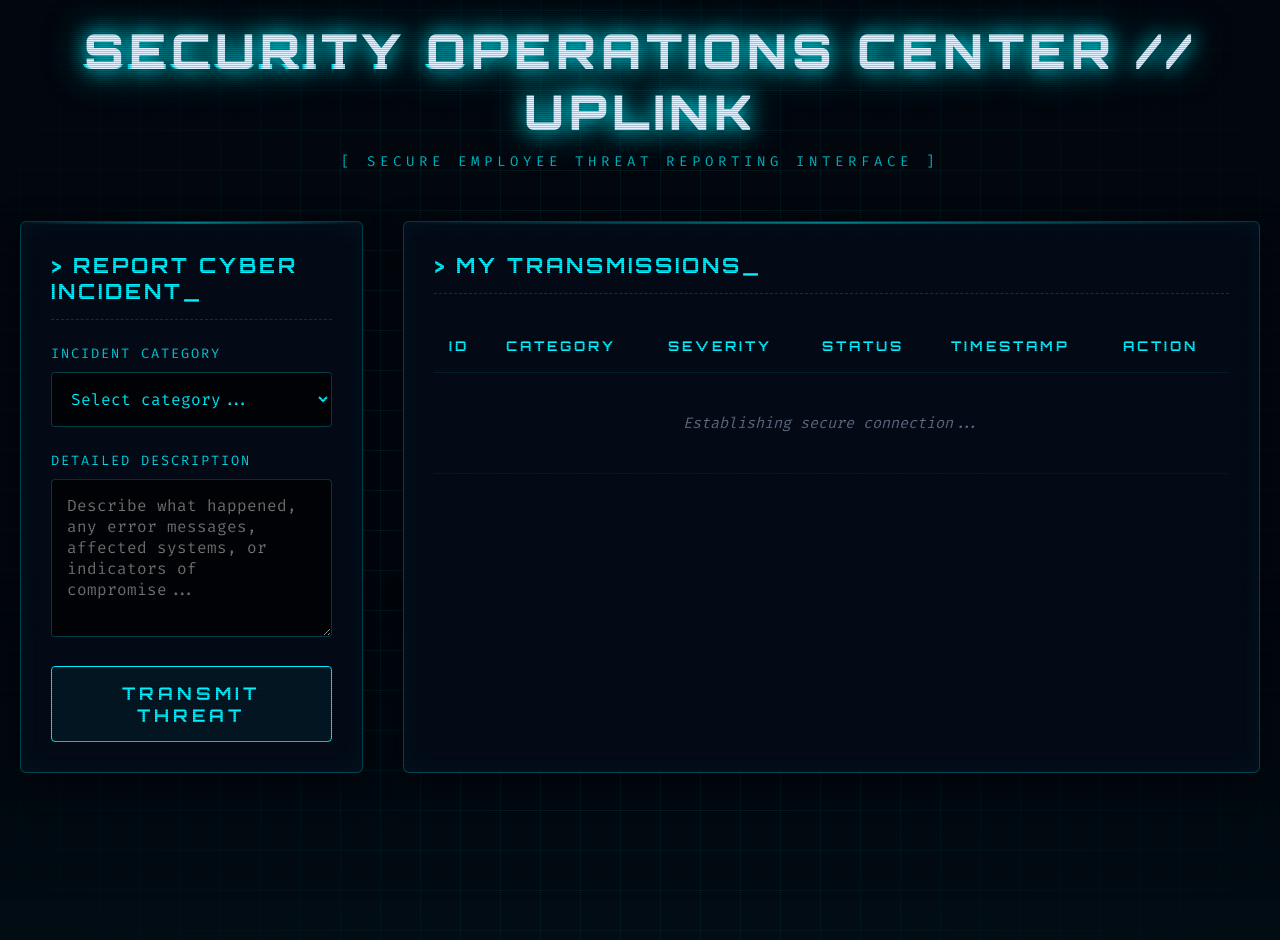
<file: index.html>
<!DOCTYPE html>
<html lang="en">

<head>
    <meta charset="UTF-8">
    <meta name="viewport" content="width=device-width, initial-scale=1.0">
    <title>Security Operations Center - Employee Terminal</title>
    <link rel="stylesheet" href="styles.css">
</head>

<body>

    <!-- Persistent Side Alert -->
    <div id="sideThreatAlert">
        <h3>⚠️ ACTIVE THREAT RADAR</h3>
        <p id="sideThreatMessage">No new threats.</p>
    </div>

    <div class="header">
        <h1 data-text="SECURITY OPERATIONS CENTER // UPLINK">SECURITY OPERATIONS CENTER // UPLINK</h1>
        <p>[ Secure Employee Threat Reporting Interface ]</p>
    </div>

    <div class="main-grid">
        <!-- Reporting Panel -->
        <div class="glass-panel">
            <h2>> Report Cyber Incident</h2>

            <div id="userThreatAlert">
                <h3>⚠️ Critical Threat Logged</h3>
                <p>AI Assessment: <strong id="alertSeverity">High</strong> severity. Security Operations Center team
                    notified.</p>
            </div>

            <form id="incidentForm">
                <div class="form-group">
                    <label for="type">Incident Category</label>
                    <select id="type" required>
                        <option value="">Select category...</option>
                        <option value="Phishing">Phishing / Suspicious Email</option>
                        <option value="Malware">Malware / Virus</option>
                        <option value="Unauthorized Access">Unauthorized Account Access</option>
                        <option value="Data Breach">Data Leak / Breach</option>
                        <option value="Social Engineering">Social Engineering</option>
                        <option value="Other">Other</option>
                    </select>
                </div>

                <div class="form-group">
                    <label for="description">Detailed Description</label>
                    <textarea id="description" rows="6" required
                        placeholder="Describe what happened, any error messages, affected systems, or indicators of compromise..."></textarea>
                </div>

                <button type="submit" id="submitBtn">Transmit Threat</button>
            </form>

            <div id="toastMessage" class="toast"></div>
        </div>

        <!-- Tracking Panel -->
        <div class="glass-panel">
            <h2>> My Transmissions</h2>
            <table>
                <thead>
                    <tr>
                        <th>ID</th>
                        <th>Category</th>
                        <th>Severity</th>
                        <th>Status</th>
                        <th>Timestamp</th>
                        <th>Action</th>
                    </tr>
                </thead>
                <tbody id="incidentTableBody">
                    <tr>
                        <td colspan="6" class="empty-state">Establishing secure connection...</td>
                    </tr>
                </tbody>
            </table>
        </div>
    </div>

    <script>
        // --- Incident Reporting Logic ---
        document.getElementById('incidentForm').addEventListener('submit', async function (e) {
            e.preventDefault();

            const type = document.getElementById('type').value;
            const description = document.getElementById('description').value;
            const toast = document.getElementById('toastMessage');
            const btn = document.getElementById('submitBtn');
            const alertBox = document.getElementById('userThreatAlert');

            btn.disabled = true;
            btn.innerText = "Transmitting...";
            toast.style.display = 'none';
            alertBox.style.display = 'none';

            try {
                const response = await fetch('api/report_incident.php', {
                    method: 'POST',
                    headers: { 'Content-Type': 'application/json' },
                    body: JSON.stringify({ type, description })
                });

                const data = await response.json();

                if (data.status === 'success') {
                    document.getElementById('incidentForm').reset();

                    // Show critical alert to user if AI flags it
                    if (data.data.severity === 'High' || data.data.severity === 'Critical') {
                        document.getElementById('alertSeverity').innerText = data.data.severity;
                        alertBox.style.display = 'block';
                    } else {
                        toast.className = 'toast success';
                        toast.innerHTML = `Transmission successful. AI Severity: <strong>${data.data.severity}</strong>`;
                        toast.style.display = 'block';
                    }

                    // Refresh table immediately
                    loadMyIncidents();
                } else {
                    toast.className = 'toast error';
                    toast.innerText = `Error: ${data.message}`;
                    toast.style.display = 'block';
                }
            } catch (error) {
                toast.className = 'toast error';
                toast.innerText = 'Network communication failed.';
                toast.style.display = 'block';
            } finally {
                btn.disabled = false;
                btn.innerText = "Transmit Data";
                setTimeout(() => { toast.style.display = 'none'; }, 5000);
            }
        });

        // --- Incident Tracking Logic ---
        async function loadMyIncidents() {
            try {
                const response = await fetch('api/get_incidents.php?role=employee');
                const result = await response.json();

                const tbody = document.getElementById('incidentTableBody');
                tbody.innerHTML = '';

                let activeHighThreatsCount = 0;

                if (result.status === 'success' && result.data.length > 0) {
                    let seq = 1;
                    result.data.forEach(inc => {
                        if ((inc.severity === 'High' || inc.severity === 'Critical') && inc.status !== 'Resolved') {
                            activeHighThreatsCount++;
                        }

                        const tr = document.createElement('tr');
                        const sevClass = inc.severity.toLowerCase();
                        const statusClass = inc.status.toLowerCase();

                        tr.innerHTML = `
                    <td>#${seq++}</td>
                    <td>${inc.type}</td>
                    <td><span class="badge ${sevClass}">${inc.severity}</span></td>
                    <td><span class="status-badge ${statusClass}">${inc.status}</span></td>
                    <td>${new Date(inc.created_at).toLocaleString()}</td>
                    <td><button class="btn-delete" onclick="deleteIncident(${inc.id})">Withdraw</button></td>
                `;
                        tbody.appendChild(tr);
                    });
                } else {
                    tbody.innerHTML = `<tr><td colspan="6" class="empty-state">No transmissions found.</td></tr>`;
                }

                updateSideAlert(activeHighThreatsCount);

            } catch (e) {
                console.error("Failed to load incidents", e);
            }
        }

        function updateSideAlert(count) {
            const sideAlert = document.getElementById('sideThreatAlert');
            if (count > 0) {
                document.getElementById('sideThreatMessage').innerText = `You have ${count} Active High/Critical Threat(s) awaiting resolution by Security Operations Center.`;
                sideAlert.style.display = 'block';
            } else {
                sideAlert.style.display = 'none';
            }
        }

        // --- Delete Logic ---
        async function deleteIncident(id) {
            if (!confirm("Are you sure you want to withdraw this incident report?")) return;

            try {
                const response = await fetch('api/delete_incident.php', {
                    method: 'POST',
                    headers: { 'Content-Type': 'application/json' },
                    body: JSON.stringify({ id })
                });
                const result = await response.json();
                if (result.status === 'success') {
                    loadMyIncidents();
                } else {
                    alert("Failed to delete: " + result.message);
                }
            } catch (e) {
                alert("Network error.");
            }
        }

        // Initial load
        loadMyIncidents();
        setInterval(loadMyIncidents, 10000);
    </script>

</body>

</html>
</file>
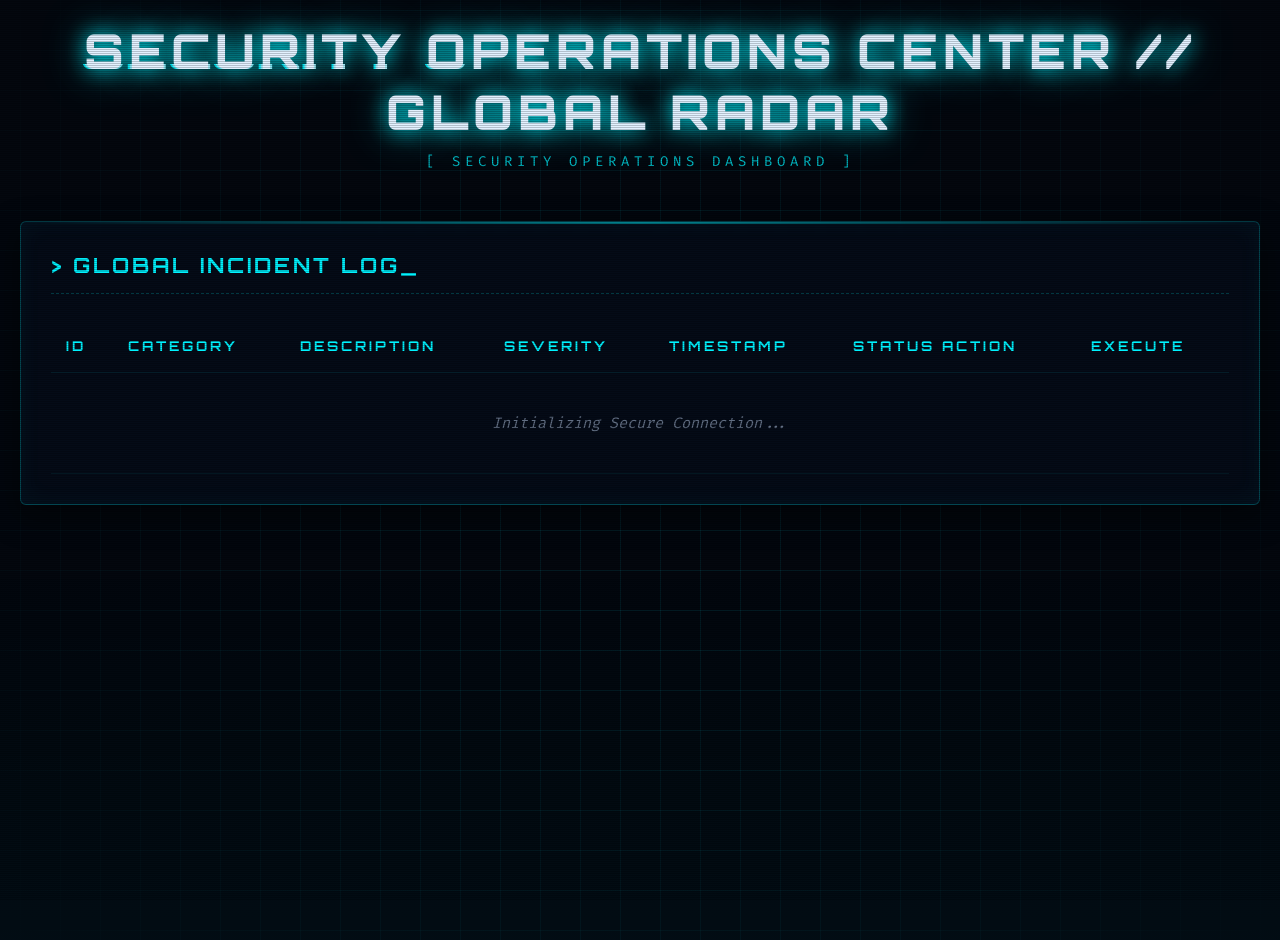
<file: admin.html>
<!DOCTYPE html>
<html lang="en">
<head>
    <meta charset="UTF-8">
    <meta name="viewport" content="width=device-width, initial-scale=1.0">
    <title>Security Operations Center - Global Command Center</title>
    <link rel="stylesheet" href="styles.css">
</head>
<body>

<!-- Critical Threat Overlay (Full Screen) -->
<div id="threatOverlay">
    <div id="threatModal">
        <h1>🚨 SYSTEM ALERT</h1>
        <p id="threatMessage">A new high-severity incident has been logged.</p>
        <button class="dismiss-btn" onclick="dismissFullScreenAlert()">Acknowledge & Transfer to Radar</button>
    </div>
</div>

<!-- Persistent Side Alert -->
<div id="sideThreatAlert">
    <h3>⚠️ ACTIVE THREAT RADAR</h3>
    <p id="sideThreatMessage">No new threats.</p>
</div>

<div class="container">
    <div class="header">
        <h1 data-text="SECURITY OPERATIONS CENTER // GLOBAL RADAR">SECURITY OPERATIONS CENTER // GLOBAL RADAR</h1>
        <p>[ Security Operations Dashboard ]</p>
    </div>

    <div class="glass-panel">
        <h2>> Global Incident Log</h2>
        <table>
            <thead>
                <tr>
                    <th>ID</th>
                    <th>Category</th>
                    <th>Description</th>
                    <th>Severity</th>
                    <th>Timestamp</th>
                    <th>Status Action</th>
                    <th>Execute</th>
                </tr>
            </thead>
            <tbody id="incidentTableBody">
                <tr><td colspan="7" class="empty-state">Initializing Secure Connection...</td></tr>
            </tbody>
        </table>
    </div>
</div>

<script>
let lastCheckTime = new Date().toISOString().slice(0, 19).replace('T', ' ');
let hasSeenFullScreenAlert = false;

// Initialize alert sound (optional if browser allows)
const alertAudio = new Audio('[data-uri]'); 

// Load all incidents
async function loadIncidents() {
    try {
        const response = await fetch('api/get_incidents.php'); // Admin gets all
        const result = await response.json();
        
        if (result.status === 'success') {
            renderTable(result.data);
        }
    } catch (e) {
        console.error("Failed to load incidents");
    }
}

function getStatusClass(status) {
    switch(status) {
        case 'Pending': return 'pending';
        case 'Investigating': return 'investigating';
        case 'Resolved': return 'resolved';
        default: return '';
    }
}

function renderTable(incidents) {
    const tbody = document.getElementById('incidentTableBody');
    tbody.innerHTML = '';
    
    let activeHighThreatsCount = 0;

    if(incidents.length === 0) {
        tbody.innerHTML = `<tr><td colspan="7" class="empty-state">No incidents in database.</td></tr>`;
        updateSideAlert(0);
        return;
    }

    let seq = 1;
    incidents.forEach(inc => {
        if ((inc.severity === 'High' || inc.severity === 'Critical') && inc.status !== 'Resolved') {
            activeHighThreatsCount++;
        }

        const tr = document.createElement('tr');
        const sevClass = inc.severity.toLowerCase();
        const statusClass = getStatusClass(inc.status);
        
        tr.innerHTML = `
            <td>#${seq++}</td>
            <td><strong>${inc.type}</strong></td>
            <td>
                ${inc.description}
            </td>
            <td><span class="badge ${sevClass}">${inc.severity}</span></td>
            <td>${new Date(inc.created_at).toLocaleString()}</td>
            <td>
                <select class="status-select ${statusClass}" onchange="updateStatus(${inc.id}, this.value, this)">
                    <option value="Pending" ${inc.status === 'Pending' ? 'selected' : ''}>Pending</option>
                    <option value="Investigating" ${inc.status === 'Investigating' ? 'selected' : ''}>Investigating</option>
                    <option value="Resolved" ${inc.status === 'Resolved' ? 'selected' : ''}>Resolved</option>
                </select>
            </td>
            <td>
                <button class="btn-delete" onclick="deleteIncident(${inc.id})">PURGE</button>
            </td>
        `;
        tbody.appendChild(tr);
    });

    updateSideAlert(activeHighThreatsCount);
}

function updateSideAlert(count) {
    const sideAlert = document.getElementById('sideThreatAlert');
    if (count > 0) {
        document.getElementById('sideThreatMessage').innerText = `${count} Active High/Critical Threat(s) Unresolved.`;
        sideAlert.style.display = 'block';
    } else {
        sideAlert.style.display = 'none';
    }
}

// Update Status via AJAX
async function updateStatus(id, status, selectElement) {
    try {
        await fetch('api/update_status.php', {
            method: 'POST',
            headers: { 'Content-Type': 'application/json' },
            body: JSON.stringify({ id, status })
        });
        
        selectElement.className = `status-select ${getStatusClass(status)}`;
        // Instantly reload incidents to update the radar count
        loadIncidents();
    } catch (e) {
        console.error("Failed to update status");
    }
}

// Delete Logic
async function deleteIncident(id) {
    if(!confirm(`CRITICAL: Are you sure you want to purge Incident #${id} from the database?`)) return;
    
    try {
        const response = await fetch('api/delete_incident.php', {
            method: 'POST',
            headers: { 'Content-Type': 'application/json' },
            body: JSON.stringify({ id })
        });
        const result = await response.json();
        if(result.status === 'success') {
            loadIncidents();
        } else {
            alert("Failed to purge: " + result.message);
        }
    } catch(e) {
        alert("Network error.");
    }
}

// Real-Time Polling for Alerts
async function pollAlerts() {
    try {
        const response = await fetch(`api/poll_alerts.php?last_check=${encodeURIComponent(lastCheckTime)}`);
        const result = await response.json();
        
        if (result.status === 'success') {
            lastCheckTime = result.timestamp;
            
            if (result.alerts && result.alerts.length > 0) {
                const latestAlert = result.alerts[0];
                triggerAlert(latestAlert);
                loadIncidents(); // Refresh table immediately
            }
        }
    } catch (e) {
        console.error("Polling failed");
    }
}

function triggerAlert(alertData) {
    if (!hasSeenFullScreenAlert) {
        // Show Full Screen First Time
        const msg = `New ${alertData.severity} threat detected: ${alertData.type} (ID: #${alertData.id})`;
        document.getElementById('threatMessage').innerText = msg;
        document.getElementById('threatOverlay').style.display = 'block';
        try { alertAudio.play(); } catch(e) {}
    }
}

function dismissFullScreenAlert() {
    document.getElementById('threatOverlay').style.display = 'none';
    hasSeenFullScreenAlert = true; // Mark as seen
    // Radar side-alert is automatically shown by loadIncidents()
}

// Initialization
loadIncidents();

// Poll every 5 seconds
setInterval(pollAlerts, 5000);
// Refresh full list periodically
setInterval(loadIncidents, 10000); 
</script>

</body>
</html>
</file>
<file: styles.css>
@import url('https://fonts.googleapis.com/css2?family=Fira+Code:wght@400;600&family=Inter:wght@300;400;600;800&family=Orbitron:wght@400;700;900&display=swap');

:root {
    --bg-color: #03070e;
    --panel-bg: rgba(5, 12, 25, 0.85);
    --accent-cyan: #00f3ff;
    --accent-dark: #0093a0;
    --text-light: #8b9bb4;
    --text-white: #e2f1ff;
    --high-alert: #ff003c;
    --medium-alert: #fcee0a;
    --low-alert: #00ff55;
    --glass-border: rgba(0, 243, 255, 0.25);
    --grid-color: rgba(0, 243, 255, 0.08);
}

body { 
    font-family: 'Inter', sans-serif; 
    background-color: var(--bg-color);
    background-image: 
        radial-gradient(circle at 50% 50%, transparent 20%, #03070e 100%),
        linear-gradient(var(--grid-color) 1px, transparent 1px),
        linear-gradient(90deg, var(--grid-color) 1px, transparent 1px);
    background-size: 100% 100%, 40px 40px, 40px 40px;
    background-position: center, center, center;
    color: var(--text-white);
    margin: 0; 
    padding: 20px; 
    min-height: 100vh;
    position: relative;
    overflow-x: hidden;
}

/* CRT Scanline */
body::after {
    content: "";
    position: fixed;
    top: 0; left: 0; width: 100vw; height: 100vh;
    background: repeating-linear-gradient(
        0deg,
        rgba(0, 0, 0, 0.2),
        rgba(0, 0, 0, 0.2) 1px,
        transparent 1px,
        transparent 2px
    );
    pointer-events: none;
    z-index: 9999;
}

/* Scrolling Grid Animation Layer */
body::before {
    content: "";
    position: fixed;
    bottom: -100px;
    left: 0;
    width: 100vw;
    height: 50vh;
    background: linear-gradient(transparent 0%, var(--accent-cyan) 100%);
    opacity: 0.03;
    animation: scanGrid 5s linear infinite;
    pointer-events: none;
    z-index: 0;
}
@keyframes scanGrid {
    0% { transform: translateY(100%); opacity: 0; }
    50% { opacity: 0.05; }
    100% { transform: translateY(-200%); opacity: 0; }
}

.header {
    text-align: center;
    margin-bottom: 50px;
    text-transform: uppercase;
    letter-spacing: 5px;
    position: relative;
    z-index: 10;
}

.header h1 {
    font-family: 'Orbitron', sans-serif;
    color: var(--text-white);
    font-weight: 900;
    font-size: 3rem;
    margin: 0;
    text-shadow: 0 0 20px var(--accent-cyan), 0 0 40px var(--accent-dark);
    position: relative;
    display: inline-block;
}

/* Glitch Effect */
.header h1::before, .header h1::after {
    content: attr(data-text);
    position: absolute;
    top: 0;
    left: 0;
    width: 100%;
    height: 100%;
    z-index: -1;
}
.header h1::before {
    left: 2px;
    text-shadow: -2px 0 var(--high-alert);
    clip: rect(44px, 450px, 56px, 0);
    animation: glitch-anim 5s infinite linear alternate-reverse;
}
.header h1::after {
    left: -2px;
    text-shadow: -2px 0 var(--accent-cyan);
    clip: rect(44px, 450px, 56px, 0);
    animation: glitch-anim2 5s infinite linear alternate-reverse;
}

@keyframes glitch-anim {
    0% { clip: rect(10px, 9999px, 80px, 0); transform: skew(0.8deg); }
    5% { clip: rect(60px, 9999px, 14px, 0); transform: skew(0.3deg); }
    10% { clip: rect(20px, 9999px, 90px, 0); transform: skew(0.5deg); }
    15% { clip: rect(90px, 9999px, 30px, 0); transform: skew(0.1deg); }
    20% { clip: rect(50px, 9999px, 70px, 0); transform: skew(0.9deg); }
    100% { clip: rect(50px, 9999px, 70px, 0); transform: skew(0deg); }
}
@keyframes glitch-anim2 {
    0% { clip: rect(65px, 9999px, 100px, 0); transform: skew(0.5deg); }
    5% { clip: rect(30px, 9999px, 15px, 0); transform: skew(0.1deg); }
    10% { clip: rect(80px, 9999px, 60px, 0); transform: skew(0.8deg); }
    15% { clip: rect(20px, 9999px, 90px, 0); transform: skew(0.3deg); }
    20% { clip: rect(40px, 9999px, 40px, 0); transform: skew(0.6deg); }
    100% { clip: rect(40px, 9999px, 40px, 0); transform: skew(0deg); }
}

.header p {
    color: var(--accent-cyan);
    font-size: 14px;
    font-family: 'Fira Code', monospace;
    margin-top: 10px;
    opacity: 0.8;
}

.container {
    max-width: 1400px;
    margin: 0 auto;
    position: relative;
    z-index: 10;
}

.main-grid {
    display: grid;
    grid-template-columns: 1fr 2.5fr;
    gap: 40px;
    max-width: 1500px;
    margin: 0 auto;
    position: relative;
    z-index: 10;
}

@media (max-width: 1100px) {
    .main-grid { grid-template-columns: 1fr; }
}

.glass-panel {
    background: var(--panel-bg);
    backdrop-filter: blur(10px);
    border: 1px solid var(--glass-border);
    border-radius: 6px;
    padding: 30px;
    box-shadow: 0 0 25px rgba(0, 243, 255, 0.05) inset, 0 10px 30px rgba(0, 0, 0, 0.5);
    position: relative;
    overflow: hidden;
}

.glass-panel::before {
    content: '';
    position: absolute;
    top: 0; left: 0; right: 0; height: 2px;
    background: linear-gradient(90deg, transparent, var(--accent-cyan), transparent);
    opacity: 0.5;
}

h2 { 
    margin-top: 0; 
    color: var(--accent-cyan);
    font-size: 1.3rem;
    border-bottom: 1px dashed var(--glass-border);
    padding-bottom: 15px;
    margin-bottom: 25px;
    text-transform: uppercase;
    letter-spacing: 3px;
    font-family: 'Orbitron', sans-serif;
}

/* Typing Cursor */
h2::after {
    content: '_';
    animation: blink 1s step-start infinite;
}
@keyframes blink { 50% { opacity: 0; } }

/* Forms */
.form-group { margin-bottom: 25px; }

label { 
    display: block; 
    margin-bottom: 10px; 
    font-size: 0.85rem;
    color: var(--accent-cyan);
    text-transform: uppercase;
    letter-spacing: 2px;
    font-family: 'Fira Code', monospace;
    opacity: 0.9;
}

input, select, textarea { 
    width: 100%; 
    padding: 15px; 
    background: rgba(0, 0, 0, 0.7);
    border: 1px solid var(--glass-border); 
    border-radius: 4px; 
    color: var(--accent-cyan);
    font-family: 'Fira Code', monospace;
    font-size: 1rem;
    box-sizing: border-box; 
    transition: all 0.3s cubic-bezier(0.4, 0, 0.2, 1);
}

input:focus, select:focus, textarea:focus {
    outline: none;
    border-color: var(--accent-cyan);
    box-shadow: 0 0 15px rgba(0, 243, 255, 0.3) inset, 0 0 10px rgba(0, 243, 255, 0.2);
    background: rgba(0, 20, 30, 0.8);
}

button { 
    background: rgba(0, 243, 255, 0.05);
    color: var(--accent-cyan); 
    padding: 15px 20px; 
    border: 1px solid var(--accent-cyan); 
    border-radius: 4px; 
    cursor: pointer; 
    width: 100%; 
    font-size: 1.1rem;
    font-weight: 700;
    text-transform: uppercase;
    letter-spacing: 4px;
    transition: all 0.2s;
    font-family: 'Orbitron', sans-serif;
    position: relative;
    overflow: hidden;
}

button::before {
    content: '';
    position: absolute;
    top: 0; left: -100%; width: 100%; height: 100%;
    background: linear-gradient(90deg, transparent, rgba(0, 243, 255, 0.2), transparent);
    transition: all 0.4s;
}

button:hover::before {
    left: 100%;
}

button:hover { 
    background: var(--accent-cyan);
    color: #000;
    box-shadow: 0 0 20px var(--accent-cyan);
    text-shadow: none;
}

button:disabled {
    opacity: 0.5;
    cursor: not-allowed;
    background: transparent;
    color: var(--text-light);
    border-color: var(--text-light);
    box-shadow: none;
}

/* Delete Button */
button.btn-delete {
    background: transparent;
    color: var(--high-alert);
    border: 1px solid var(--high-alert);
    padding: 8px 15px;
    font-size: 0.85rem;
    width: auto;
    letter-spacing: 2px;
    font-family: 'Fira Code', monospace;
}

button.btn-delete:hover {
    background: var(--high-alert);
    color: #fff;
    box-shadow: 0 0 15px var(--high-alert);
}

/* Side Threat Alert for Admin */
#sideThreatAlert {
    display: none;
    position: fixed;
    bottom: 40px;
    right: 40px;
    background: rgba(255, 0, 60, 0.15);
    border: 1px solid var(--high-alert);
    border-left: 6px solid var(--high-alert);
    padding: 25px;
    border-radius: 4px;
    z-index: 1001;
    backdrop-filter: blur(8px);
    box-shadow: 0 0 30px rgba(255, 0, 60, 0.5);
    max-width: 400px;
    overflow: hidden;
}

/* Radar Sweep Effect inside Alert */
#sideThreatAlert::before {
    content: '';
    position: absolute;
    top: 0; left: -100%; width: 50%; height: 100%;
    background: linear-gradient(90deg, transparent, rgba(255, 0, 60, 0.3), transparent);
    animation: radarSweep 2s linear infinite;
}
@keyframes radarSweep {
    0% { left: -100%; }
    100% { left: 200%; }
}

#sideThreatAlert h3 {
    color: var(--high-alert);
    margin: 0 0 8px 0;
    text-transform: uppercase;
    font-size: 1.1rem;
    letter-spacing: 2px;
    font-family: 'Orbitron', sans-serif;
    position: relative;
    z-index: 2;
}

#sideThreatAlert p {
    margin: 0;
    font-size: 0.95rem;
    color: var(--text-white);
    font-family: 'Fira Code', monospace;
    position: relative;
    z-index: 2;
}

/* Full Screen Threat Alert Modal for Admin */
#threatOverlay {
    display: none;
    position: fixed;
    top: 0; left: 0; width: 100%; height: 100%;
    background: rgba(255, 0, 60, 0.15);
    backdrop-filter: blur(8px);
    z-index: 2000;
    animation: flashBg 0.8s infinite alternate;
}

#threatModal {
    position: absolute;
    top: 50%; left: 50%;
    transform: translate(-50%, -50%);
    background: #020408;
    border: 2px solid var(--high-alert);
    border-radius: 4px;
    padding: 50px;
    text-align: center;
    box-shadow: 0 0 80px rgba(255, 0, 60, 0.6) inset, 0 0 50px rgba(255,0,60,0.5);
    min-width: 600px;
}

#threatModal h1 {
    font-family: 'Orbitron', sans-serif;
    color: var(--high-alert);
    margin: 0 0 15px 0;
    font-size: 3.5rem;
    text-transform: uppercase;
    letter-spacing: 8px;
    text-shadow: 0 0 25px var(--high-alert);
    animation: pulseText 1s infinite alternate;
}
@keyframes pulseText {
    0% { opacity: 0.8; text-shadow: 0 0 10px var(--high-alert); }
    100% { opacity: 1; text-shadow: 0 0 30px var(--high-alert), 0 0 50px var(--high-alert); }
}

#threatModal p {
    color: var(--text-white);
    font-size: 1.3rem;
    margin-bottom: 40px;
    font-family: 'Fira Code', monospace;
}

.dismiss-btn {
    background: rgba(255, 0, 60, 0.1);
    color: var(--high-alert);
    border: 1px solid var(--high-alert);
    padding: 15px 40px;
    font-size: 1.2rem;
    cursor: pointer;
    text-transform: uppercase;
    font-weight: bold;
    width: auto;
    font-family: 'Orbitron', sans-serif;
    letter-spacing: 3px;
    transition: all 0.3s;
}

.dismiss-btn:hover {
    background: var(--high-alert);
    color: #fff;
    box-shadow: 0 0 30px var(--high-alert);
}

@keyframes flashBg {
    0% { background: rgba(255, 0, 60, 0.05); }
    100% { background: rgba(255, 0, 60, 0.25); }
}

/* User Threat Alert */
#userThreatAlert {
    display: none;
    background: rgba(255, 0, 60, 0.15);
    border: 1px solid var(--high-alert);
    border-left: 6px solid var(--high-alert);
    padding: 20px;
    margin-bottom: 30px;
    border-radius: 4px;
    box-shadow: 0 0 20px rgba(255, 0, 60, 0.3);
}

#userThreatAlert h3 {
    color: var(--high-alert);
    margin: 0 0 8px 0;
    text-transform: uppercase;
    font-family: 'Orbitron', sans-serif;
    letter-spacing: 2px;
}

#userThreatAlert p {
    margin: 0;
    font-size: 0.95rem;
    color: var(--text-white);
    font-family: 'Fira Code', monospace;
}

/* Table Styles */
table { 
    width: 100%; 
    border-collapse: collapse; 
    margin-top: 15px;
}

th, td { 
    padding: 18px 15px; 
    text-align: left; 
    border-bottom: 1px solid var(--grid-color); 
}

th { 
    color: var(--accent-cyan);
    font-size: 0.85rem;
    text-transform: uppercase;
    letter-spacing: 3px;
    font-weight: 700;
    font-family: 'Orbitron', sans-serif;
}

td { 
    font-size: 0.95rem; 
    font-family: 'Fira Code', monospace;
}

tr { transition: background 0.2s; }
tr:hover { background: rgba(0, 243, 255, 0.05); }

.badge { 
    padding: 6px 10px; 
    border-radius: 3px; 
    font-size: 0.8rem; 
    font-weight: bold; 
    text-transform: uppercase;
    letter-spacing: 2px;
    display: inline-block;
}

.badge.low { background-color: rgba(0, 255, 85, 0.1); color: var(--low-alert); border: 1px solid var(--low-alert); box-shadow: 0 0 10px rgba(0,255,85,0.2); }
.badge.medium { background-color: rgba(252, 238, 10, 0.1); color: var(--medium-alert); border: 1px solid var(--medium-alert); box-shadow: 0 0 10px rgba(252,238,10,0.2); }
.badge.high, .badge.critical { background-color: rgba(255, 0, 60, 0.15); color: var(--high-alert); border: 1px solid var(--high-alert); box-shadow: 0 0 15px rgba(255,0,60,0.4); animation: pulseBadge 1.5s infinite alternate; }

@keyframes pulseBadge {
    0% { box-shadow: 0 0 5px rgba(255,0,60,0.4); }
    100% { box-shadow: 0 0 20px rgba(255,0,60,0.8); }
}

.status-badge {
    padding: 6px 10px;
    border-radius: 3px;
    font-size: 0.8rem;
    border: 1px solid transparent;
    text-transform: uppercase;
    letter-spacing: 1px;
}
.status-badge.pending { background: rgba(252, 238, 10, 0.1); color: var(--medium-alert); border-color: var(--medium-alert); }
.status-badge.investigating { background: rgba(0, 243, 255, 0.1); color: var(--accent-cyan); border-color: var(--accent-cyan); }
.status-badge.resolved { background: rgba(0, 255, 85, 0.1); color: var(--low-alert); border-color: var(--low-alert); }

.empty-state {
    text-align: center;
    padding: 40px;
    color: var(--text-light);
    font-style: italic;
    font-family: 'Fira Code', monospace;
    opacity: 0.7;
}

.toast {
    display: none;
    padding: 18px;
    margin-top: 20px;
    border-radius: 4px;
    text-align: center;
    font-size: 1rem;
    font-family: 'Fira Code', monospace;
    font-weight: 600;
}
.toast.success { background: rgba(0, 255, 85, 0.1); color: var(--low-alert); border: 1px solid var(--low-alert); box-shadow: 0 0 15px rgba(0,255,85,0.3); }
.toast.error { background: rgba(255, 0, 60, 0.1); color: var(--high-alert); border: 1px solid var(--high-alert); box-shadow: 0 0 15px rgba(255,0,60,0.3); }

select.status-select { 
    padding: 8px 12px; 
    background: rgba(0,0,0,0.8);
    border: 1px solid var(--glass-border); 
    border-radius: 3px; 
    color: var(--text-white);
    font-family: 'Fira Code', monospace;
    cursor: pointer;
    width: auto;
    font-size: 0.85rem;
    text-transform: uppercase;
    font-weight: 600;
}

select.status-select:focus {
    outline: none;
    border-color: var(--accent-cyan);
    box-shadow: 0 0 10px var(--accent-cyan);
}

.status-select.pending { color: var(--medium-alert); border-color: var(--medium-alert); }
.status-select.investigating { color: var(--accent-cyan); border-color: var(--accent-cyan); }
.status-select.resolved { color: var(--low-alert); border-color: var(--low-alert); }
</file>
